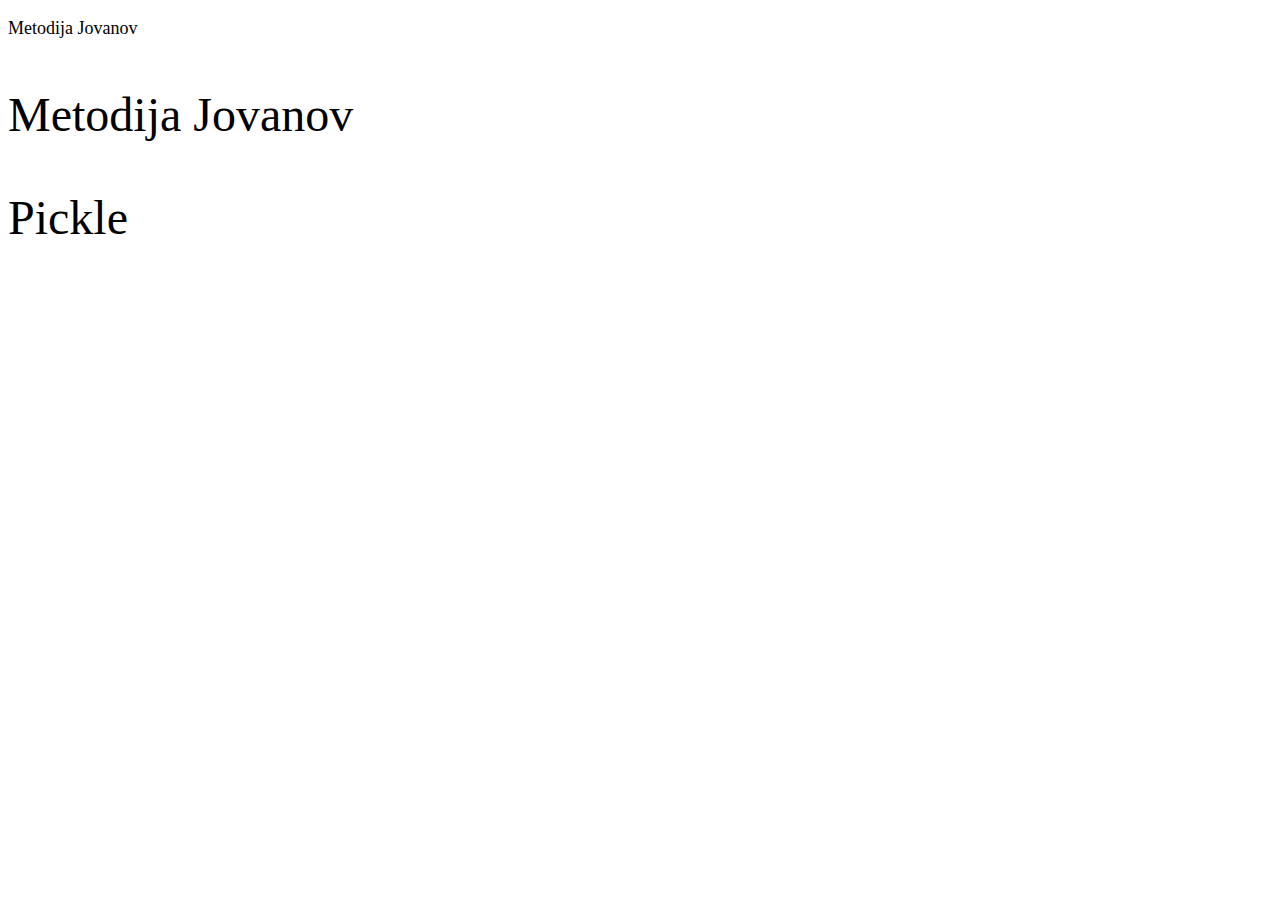
<file: fontcraziness.html>
<!DOCTYPE html>
<html lang="en">
<head>
    <meta charset="UTF-8">
    <meta name="viewport" content="width=device-width, initial-scale=1.0">
    <meta http-equiv="X-UA-Compatible" content="ie=edge">
    <title>Document</title>
    <style>
        .badsize {
            font-size: 18px;
        }

        .goodsize {
            font-size: 3rem;
        }
    
        .mybox {
            font-size: 2em;
        }
    </style>



</head>
<body>
    <p class="badsize">Metodija Jovanov</p>
    <p class="goodsize">Metodija Jovanov</p>
    <div class="mybox">    
        <p class="goodsize">Pickle</p>
    </div>
</body>
</html>
</file>
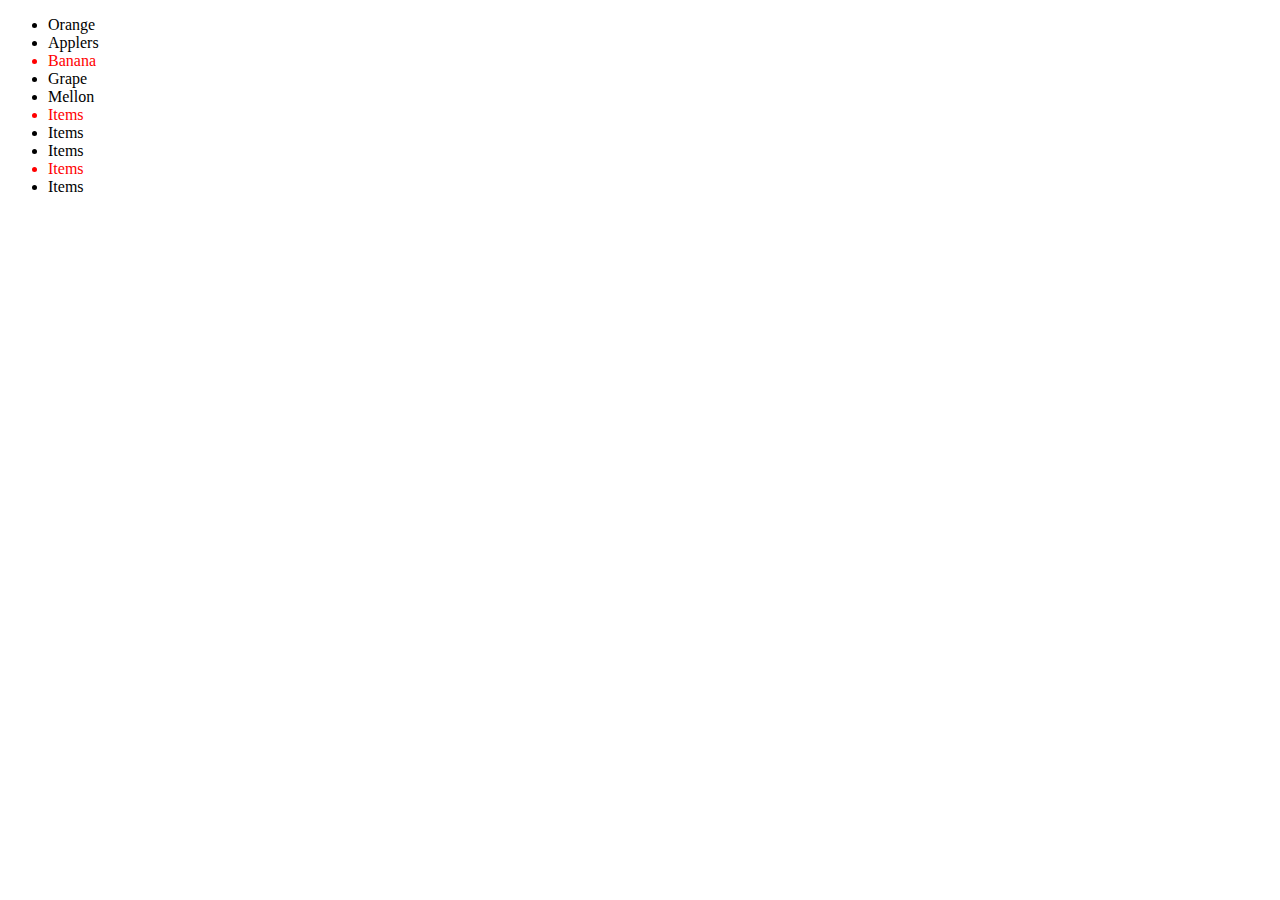
<file: pseudo-class-play.html>
<!DOCTYPE html>
<html lang="en">
<head>
    <meta charset="UTF-8">
    <meta name="viewport" content="width=device-width, initial-scale=1.0">
    <title>Document</title>


    <style>
    ul li:nth-child(3n) {
        color: red;
    }


</style>

</head>
<body>
  
    <ul>

      <li>Orange</li>


      <li>Applers</li>
      <li>Banana</li>
      <li>Grape</li>
      <li>Mellon</li>
      <li>Items</li>
      <li>Items</li>
      <li>Items</li>
      <li>Items</li>
      <li>Items</li>
      
    </ul>

    
    
</body>
</html>
</file>
